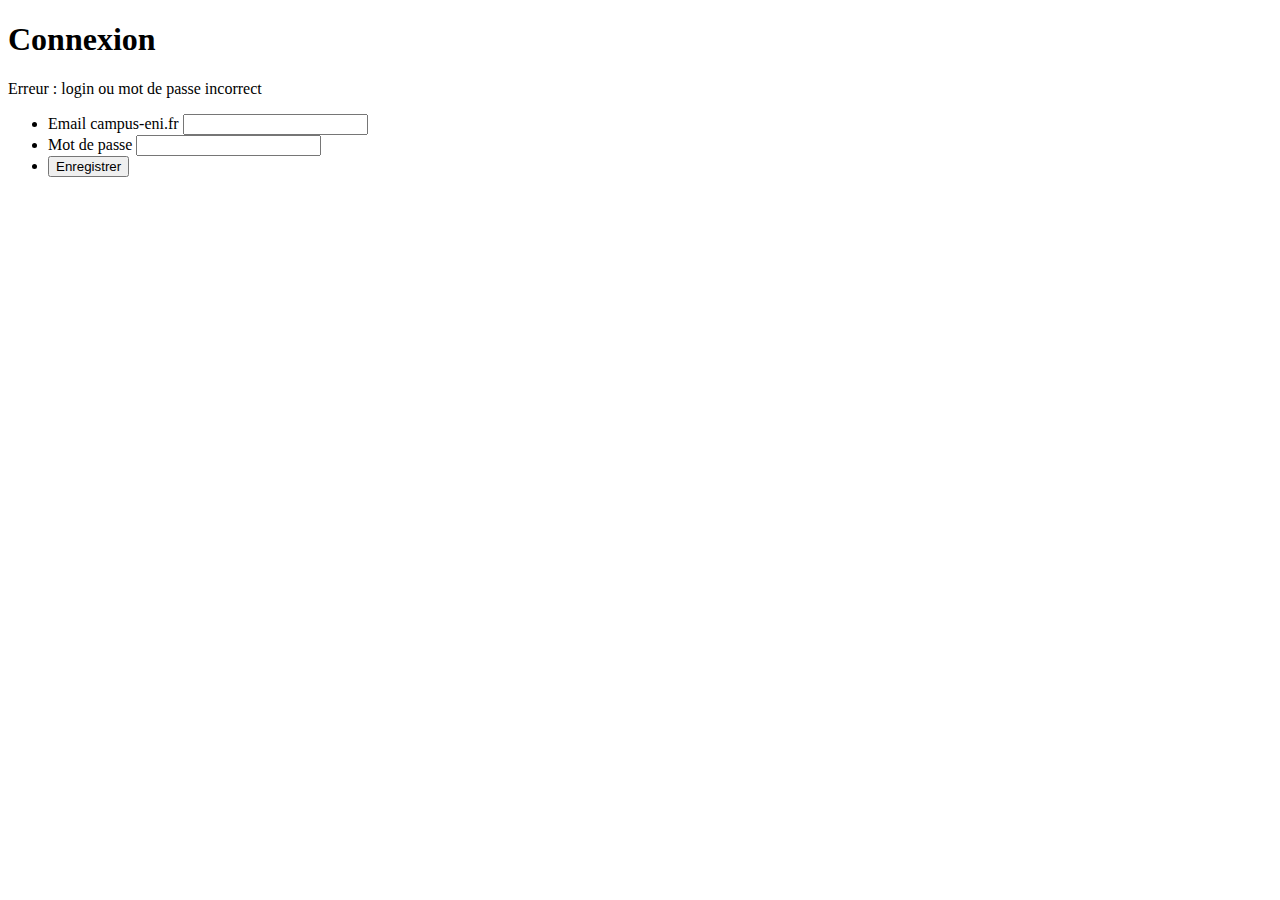
<file: src/main/resources/templates/login.html>
<!DOCTYPE html>
<html>
<head>
<link rel="stylesheet" th:href="@{/css/general.css}" />
<link rel="stylesheet" th:href="@{/css/demo-form.css}" />
<link rel="stylesheet" th:href="@{/css/demo-error.css}" />
<link rel="icon" th:href="@{/images/logoENI.png}" />
<meta charset="UTF-8">
<title>Insert title here</title>
</head>
<body>

	<form th:action="@{/login}" method="POST">
		<h1>Connexion</h1>
		<div th:if="${param.error}" >Erreur : login ou mot de passe incorrect</div>
		<ul class="flex-outer">

			<li><label for="inputUsername">Email campus-eni.fr</label> <input id="inputUsername"
				type="text" name="username" />
			</li>

			<li><label for="inputPassword">Mot de passe</label> <input id="inputPassword"
				type="password" name="password" />
			</li>

			<li><button type="submit">Enregistrer</button></li>

		</ul>
	</form>

</body>
</html>
</file>
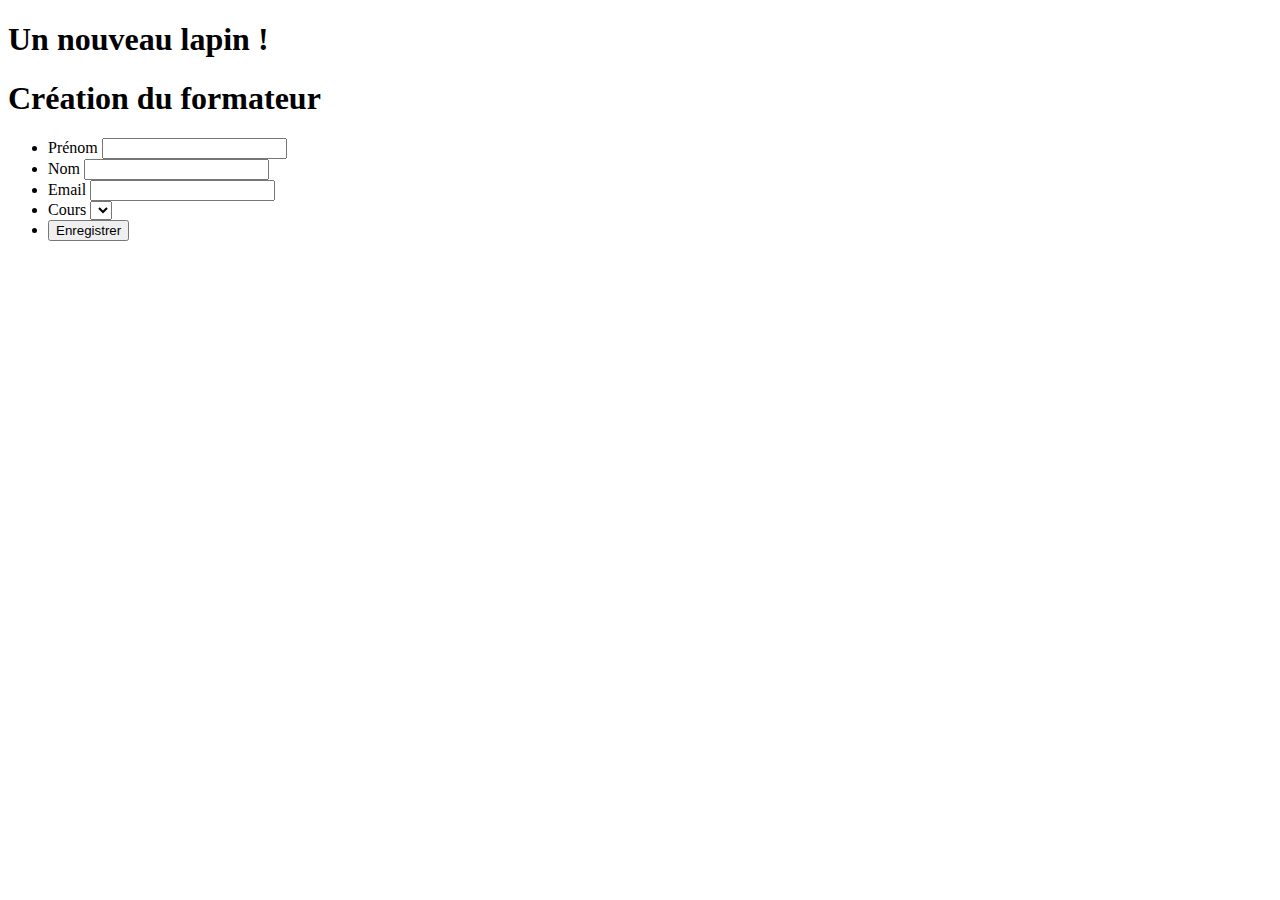
<file: src/main/resources/templates/view-formateur-creation.html>
<!DOCTYPE html>
<html xmlns:th="http://www.thymeleaf.org">
<head>
<meta charset="UTF-8">
<link rel="stylesheet" th:href="@{/css/general.css}" />
<link rel="stylesheet" th:href="@{/css/demo-form.css}" />
<link rel="stylesheet" th:href="@{/css/demo-error.css}" />
<link rel="icon" th:href="@{/images/logoENI.png}" />
<title>Insert title here</title>
</head>

<body>
	<div data-th-replace="~{/fragments/fragment-entete :: frag-entete}"></div>
	<h1>Un nouveau lapin !</h1>

	<form th:action="@{/formateurs/creer}" method="POST"
		th:object="${formateur}">
		<div th:replace="~{/fragments/errors/fragment-errors :: frag-errors}"></div>
		<h1>Création du formateur</h1>
		<ul class="flex-outer">

			<li>
			
				<label for="inputPrenom">Prénom</label>
				<input id="inputPrenom" type="text"  th:field="*{prenom}" />
		<div th:replace="~{/fragments/errors/fragment-error :: frag-error('prenom')}"></div>				
			</li>
			<li>
				<label for="inputNom">Nom</label>
				<input id="inputNom" type="text"  th:field="*{nom}" />
				<div th:replace="~{/fragments/errors/fragment-error :: frag-error('nom')}"></div>	
			</li>
			<li>
				<label for="inputEmail">Email</label>
				<input id="inputEmail"type="text" th:field="*{email}" />
				<div th:replace="~{/fragments/errors/fragment-error :: frag-error('email')}"></div>	
			</li>
			<li>
			<label for="inputCours">Cours</label>
			
			<select id="inputCours" th:field="*{listeCours}"  multpile="multiple">
			
			<option  th:each="item : ${coursSession}"
						th:value="${item.id}" th:text="${item.titre}">
					</option>
			
					
			</select>
			</li>

			<li><button type="submit">Enregistrer</button></li>


		</ul>
	</form>


	<div data-th-replace="~{fragments/fragment-footer :: frag-footer}"></div>

</body>
</html>
</file>
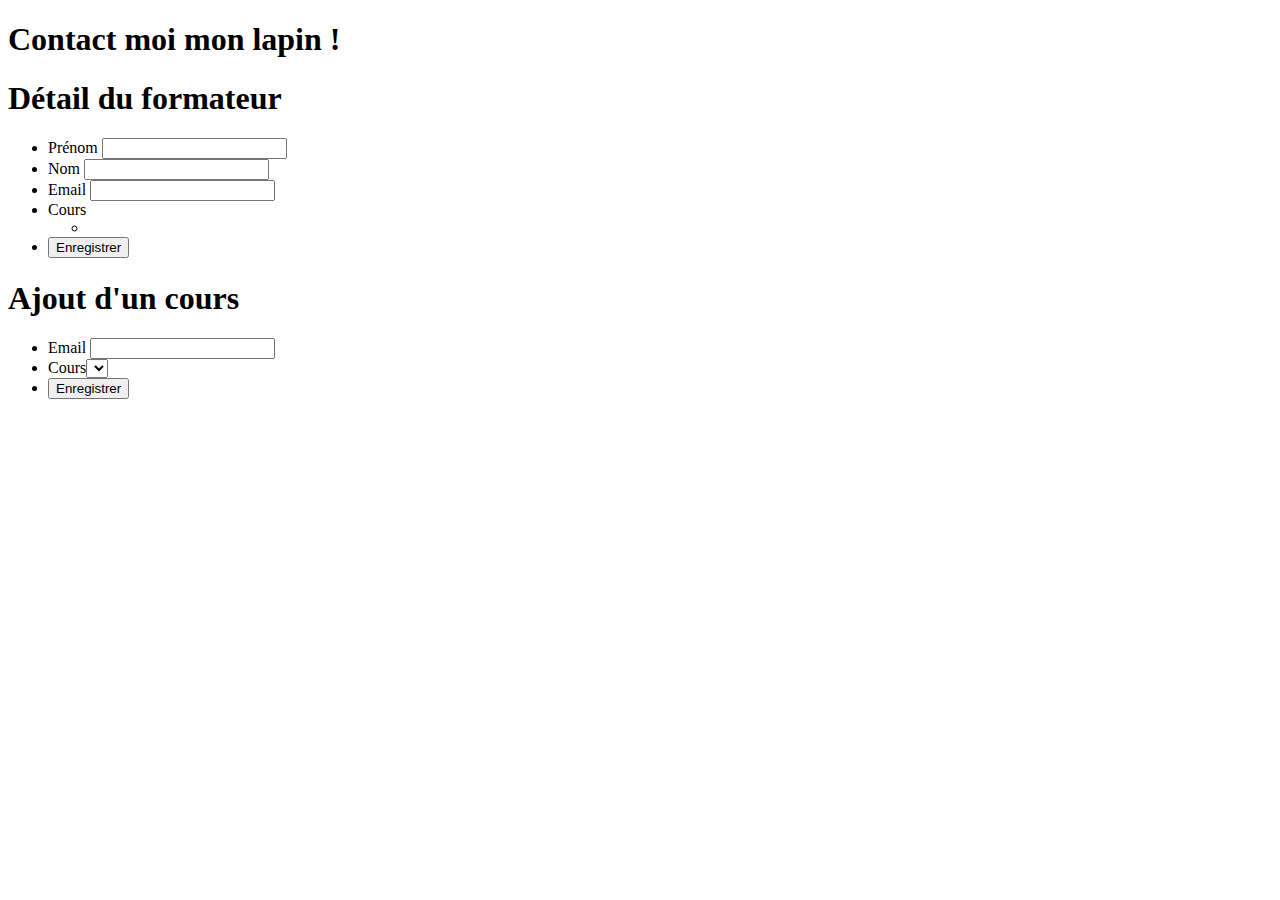
<file: src/main/resources/templates/view-formateur-detail.html>
<!DOCTYPE html>
<html xmlns:th="http://www.thymeleaf.org">
<head>
<meta charset="UTF-8">
<link rel="stylesheet" th:href="@{/css/general.css}" />
<link rel="stylesheet" th:href="@{/css/demo-form.css}" />
<link rel="icon" th:href="@{/images/logoENI.png}" />
<title>Insert title here</title>
</head>

<body>
	<div data-th-replace="~{/fragments/fragment-entete :: frag-entete}"></div>
	<h1>Contact moi mon lapin !</h1>

	<form th:action="@{/formateurs/detail}" method="POST"
		th:object="${formateur}">
		<h1>Détail du formateur</h1>
		<ul class="flex-outer">

			<li>
			
				<label for="inputPrenom">Prénom</label>
				<input id="inputPrenom" type="text"  th:field="*{prenom}" />
				
			</li>
			<li>
				<label for="inputNom">Nom</label>
				<input id="inputNom" type="text"  th:field="*{nom}" />
			</li>
			<li>
				<label for="inputEmail">Email</label>
				<input id="inputEmail"type="text" th:field="*{email}" />
			</li>
			<li>
				<label for="inputCours">Cours</label>
				<ul>
					<li th:each="item : *{listeCours}"
						th:text="${item.titre}">
					</li>
				</ul>
			</li>

			<li><button type="submit">Enregistrer</button></li>


		</ul>
	</form>
	<form th:action="@{/formateurs/cours}" method="POST">
		<h1>Ajout d'un cours</h1>
		<ul class="flex-outer">
			<li><label for="">Email</label> <input id="inputEmail"
				type="text" readonly="readonly" name="email"
				data-th-value="${formateur.email}" /></li>
			<li><label for="inputCours">Cours</label><select name="idCours"
				id="inputCours">
					<option value="" th:each="item : ${coursSession}"
						th:value="${item.id}" th:text="${item.titre}"></option>
			</select></li>



			<li><button type="submit">Enregistrer</button></li>



		</ul>
	</form>

	<!-- <img th:src="@{${formateur.photo}}" alt="" /> -->



	<div data-th-replace="~{fragments/fragment-footer :: frag-footer}"></div>

</body>
</html>
</file>
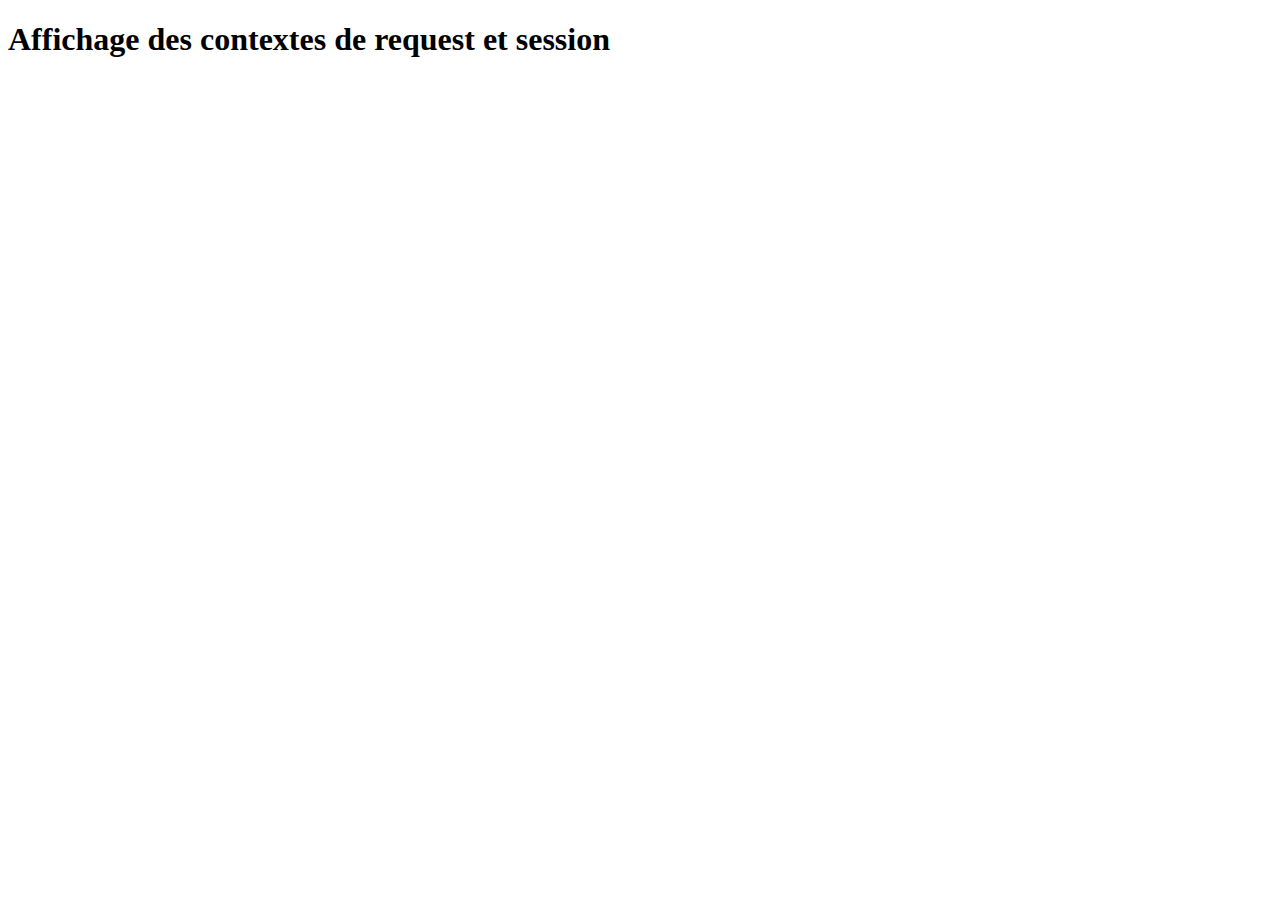
<file: src/main/resources/templates/contexte/view-contexte.html>
<!doctype html>
<html lang="en" xmlns:th="http://www.thymeleaf.org">
<head>
<link rel="stylesheet" th:href="@{/css/general.css}" />
<link rel="stylesheet" th:href="@{/css/demo-form.css}" />
<link rel="icon" th:href="@{/images/logoENI.png}" />
<meta charset="UTF-8" />
<title>Contexte de request et session</title>
</head>
<body>
	<div data-th-replace="~{/fragments/fragment-entete :: frag-entete}"></div>
	<h1>Affichage des contextes de request et session</h1>
	<p th:text="'Utilisateur en request : ' + ${utilisateurRequest}"></p>
	<p th:text="'Utilisateur en session : ' + ${utilisateurSession}"></p>
	<div data-th-replace="~{fragments/fragment-footer :: frag-footer}"></div>


</body>
</html>
</file>
